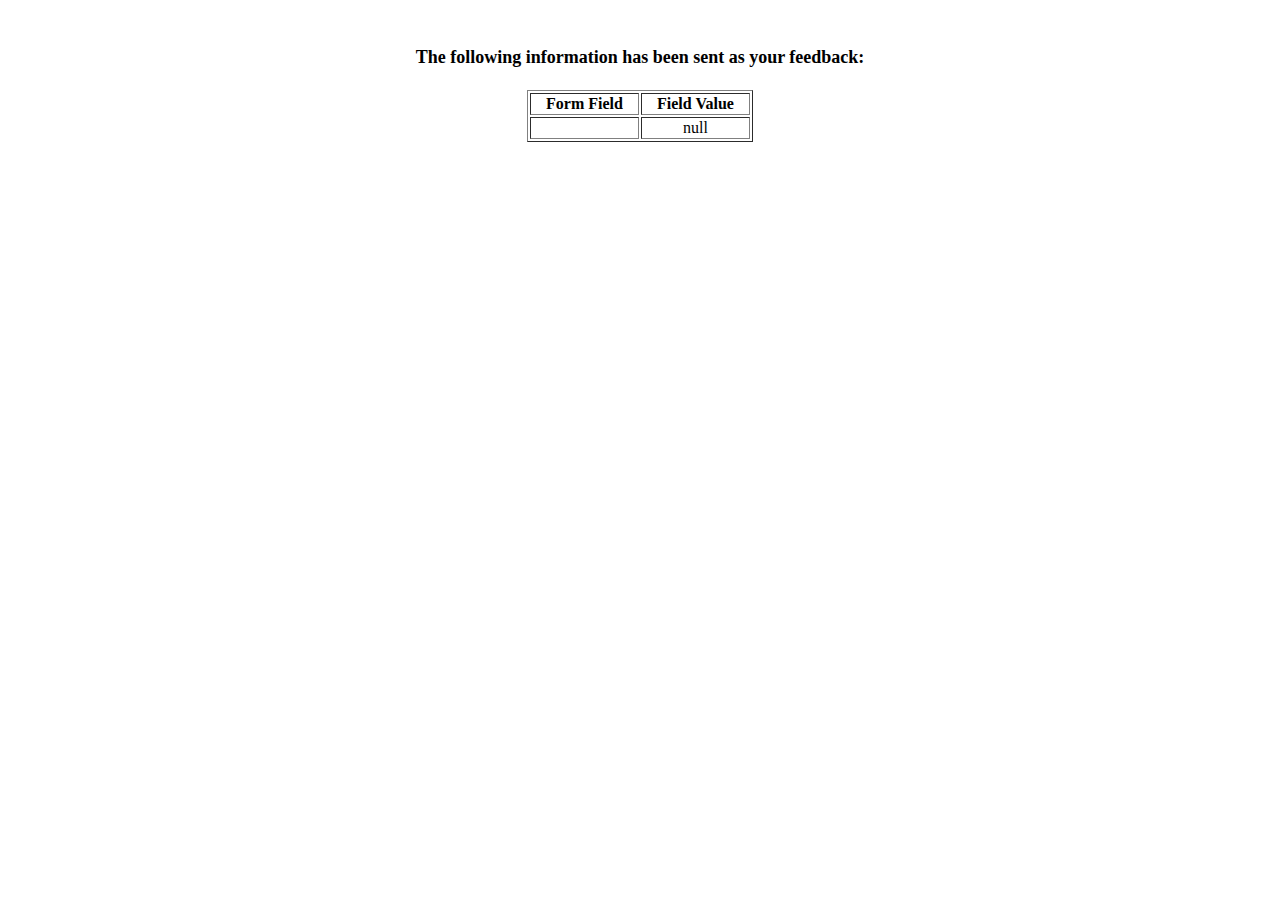
<file: show_data.html>
<html>

<head>
    <title>Feedback Sent</title>
</head>

<body>
    <p align=center>&nbsp;</p>
    <h1 align=center>
        <font size="+1">The following information has been sent as your feedback:
        </font>
    </h1>

    <table border="1" align=center width="226">
        <tr>
            <th align="center">Form Field</th>
            <th align="center">Field Value</th>
        </tr>

        <script language="javascript">
            var args = location.search.substr(1).split('&');
            for (var i = 0; i < args.length; ++i) {
                var parts = args[i].split('=');
                if (parts != null) {
                    var field = parts[0];
                    var value = parts[1];
                    if (value == null) {
                        value = "null"
                    } else {
                        value = '"' + unescape(value.replace(/\+/g, ' ')) + '"';
                    }

                    document.writeln('<tr><td align="center">' + field + '</td>');
                    document.writeln('<td align="center">' + value + '</td></tr>');
                }
            }
        </script>

        <noscript>
<tr><td>
<p>You need to turn on Javascript in your browser.</p>

<p>In Microsoft Internet Explorer 4 or greater:</p>
<ul>
<li>From the "Tools" menu (in IE 4, it's the "View" menu), select "Internet Options".</li>
<li>Click on the "Security" tab.</li>
<li>Click on the "Custom Level" button. (In IE 4, select "Custom"
and then click on "Settings...".)</li>
<li>Under "Active scripting" make sure "Enable" is selected.</li>
</ul>

<p>In Netscape version 4 or greater:</p>
<ul>
<li>From the <b>Edit</b> menu, select <b>Preferences</b>.</li>
<li>In the <b>Category</b> list on the left, click on the word "Advanced".</li>
<li>In the panel on the right, make sure "Enable JavaScript" is checked.</li>
<li>Click the <b>OK</b> button.</li>
</ul>

</td></tr>
</noscript>

    </table>
</body>

</html>
</file>
